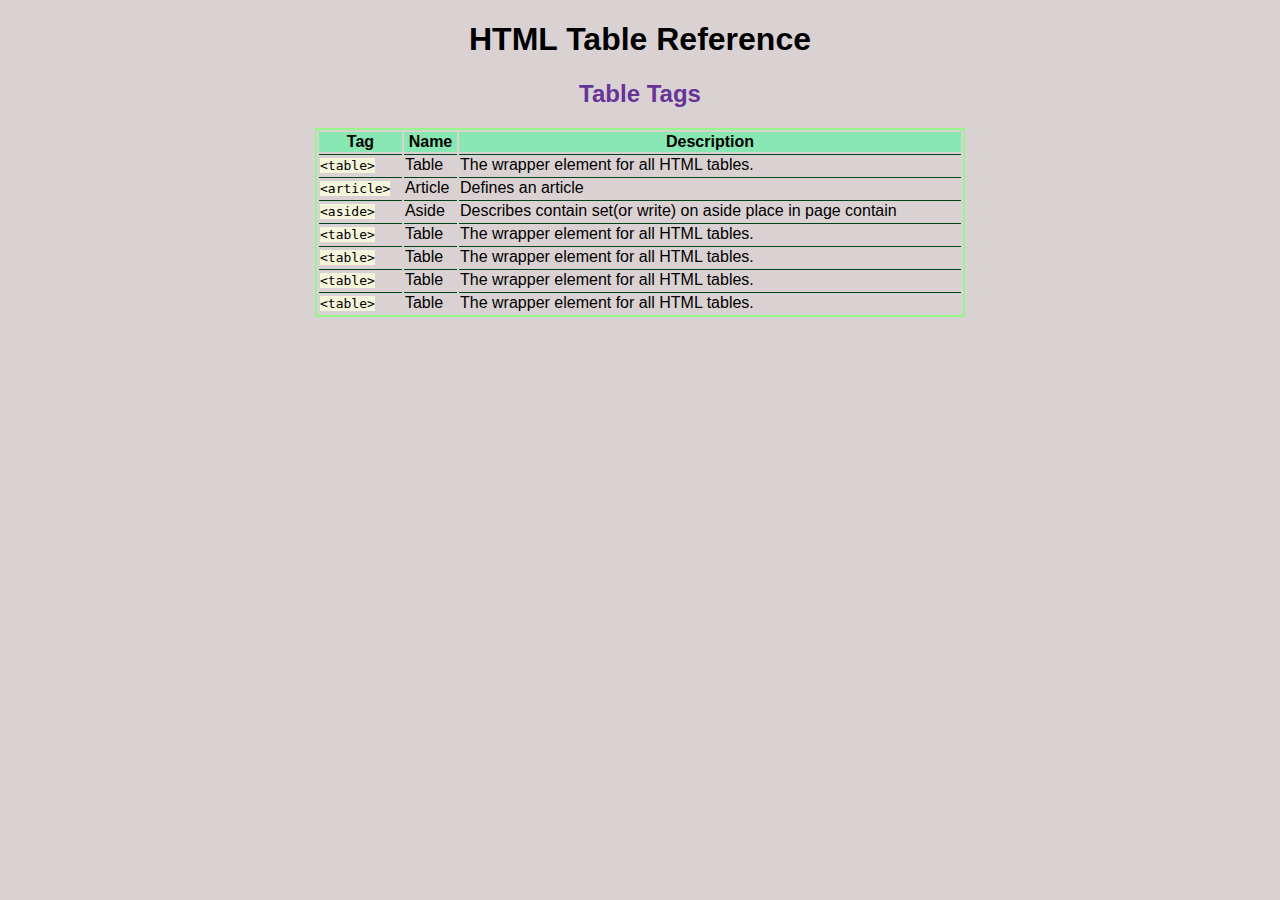
<file: modules/index.html>
<!DOCTYPE html>
<html lang="en">
<head>
    <meta charset="UTF-8">
    <meta http-equiv="X-UA-Compatible" content="IE=edge">
    <meta name="viewport" content="width=device-width, initial-scale=1.0">
    <link rel="stylesheet" href="./style.css">
    <title>Cheet Sheet</title>
</head>
<body>
    <h1>HTML Table Reference</h1>
    <h2>Table Tags</h2>
    <table>

        <thead>
              <th>Tag</th>
              <th>Name</th>
              <th>Description</th>
        </thead>

        <tbody>
            <tr>
                <td><span class="code">&lt;table&gt;</span></td>
                <td>Table</td>
                <td>The wrapper element for all HTML tables.</td>
              </tr>
              <tr>
                <td><span class="code">&lt;article&gt;</span></td>
                <td>Article</td>
                <td>Defines an article</td>
              </tr>
              <tr>
                <td><span class="code">&lt;aside&gt;</span></td>
                <td>Aside</td>
                <td>Describes contain set(or write) on aside place in page contain</td>
              </tr>
              <tr>
                <td><span class="code">&lt;table&gt;</span></td>
                <td>Table</td>
                <td>The wrapper element for all HTML tables.</td>
              </tr>
              <tr>
                <td><span class="code">&lt;table&gt;</span></td>
                <td>Table</td>
                <td>The wrapper element for all HTML tables.</td>
              </tr>
              <tr>
                <td><span class="code">&lt;table&gt;</span></td>
                <td>Table</td>
                <td>The wrapper element for all HTML tables.</td>
              </tr>
              <tr>
                <td><span class="code">&lt;table&gt;</span></td>
                <td>Table</td>
                <td>The wrapper element for all HTML tables.</td>
              </tr>

        </tbody>
    </table>
</body>
</html>
</file>
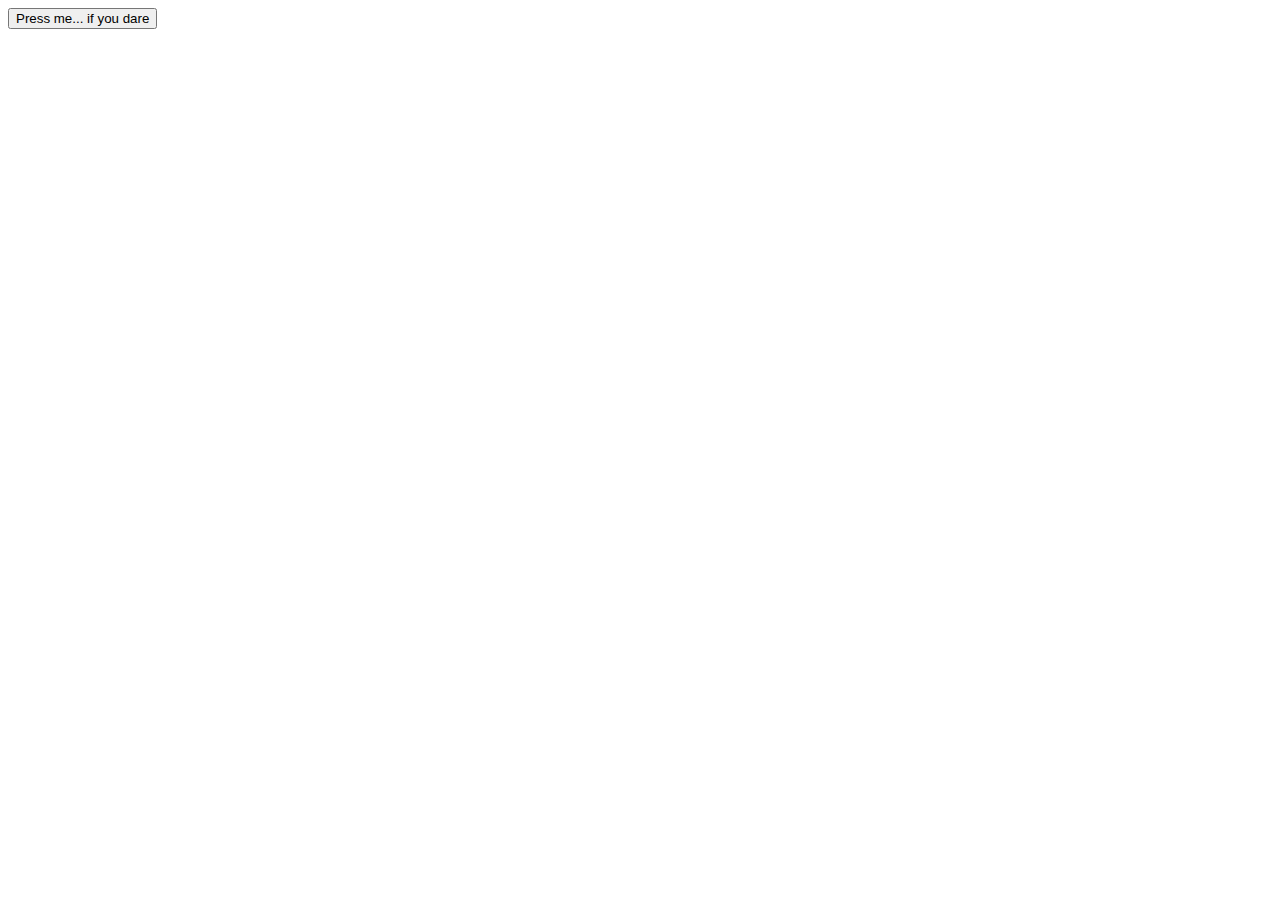
<file: secret-messages.html>
<html>
  <head>
    <title>Secret Messages</title>
  </head>
  <body>
    <button id="secret-button"> Press me... if you dare </button>
    <p id="secret-p" style="display: none"> Modules are fancy! </p>
    <script src="./secret-messages.js" type="modules"> </script>
  </body>
</html>
</file>
<file: modules/style.css>
body {
  font-family: Arial, sans-serif;
  background-color: rgb(218, 210, 210);
}

h1 {
  text-align: center;
}

h2 {
  color: rebeccapurple;
  text-align: center;
}

table {
  border: 2px solid rgb(152, 247, 139);
  width: 650px;
  margin: 0 auto;
}

thead {
  background-color: rgb(137, 231, 179);
}

td {
  border-top: 1px solid rgb(1, 66, 26);
}

.code {
  font-family: monospace;
  background-color: beige;
}
</file>
